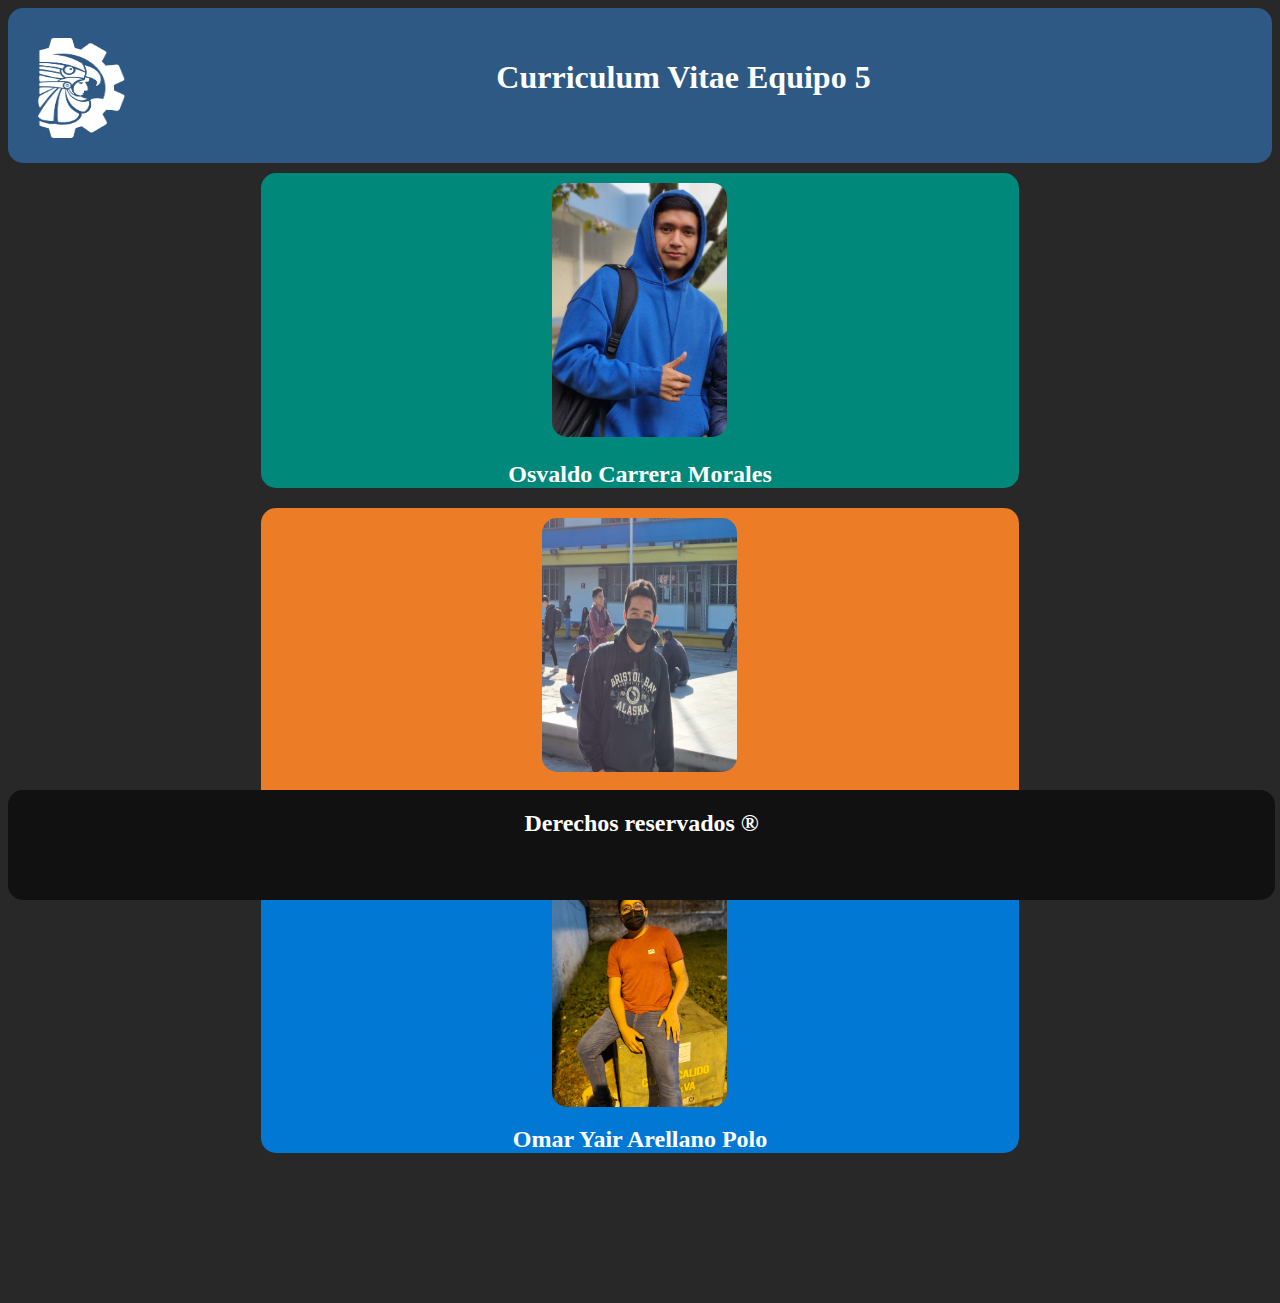
<file: index.html>
<!DOCTYPE html>
<html lang="es">

<head>

    <div id="header">
        <meta charset="UTF-8">
        <meta http-equiv="X-UA-Compatible" content="IE=edge">
        <meta name="viewport" content="width=device-width, initial-scale=1.0">
        <link href="css/index.css" rel="stylesheet" type="text/css">
        <title>Curriculum Vitae </title>
        <img src="img\tec.png" width="87" height="100" class="imgtec">
        <h1 id="titulo1">Curriculum Vitae Equipo 5</h1>
       
    </div>
</head>



<body>
    <div id="imgosvaldo"><a href="osvaldo.html"><img src="img\osvaldo.jpg" width="300" height="450" id="imgos"></a>
        <h2>Osvaldo Carrera Morales</h2>
    </div>

    <div id="imgangel">
        <a href="luis.html"><img src="img\angel.jpg" width="300" height="450" id="imgan"></a>
        <h2>Luis Angel Garcia Guerra</h2>
    </div>

    <div id="imgomar">
        <a href="omar.html"><img src="img\omar.jpg" width="300" height="450" id="imgom"></a>
        <h2>Omar Yair Arellano Polo</h2>
    </div>



    <footer id="pie">
        <h2>Derechos reservados ®</h2>
    </footer>
</body>

</html>
</file>
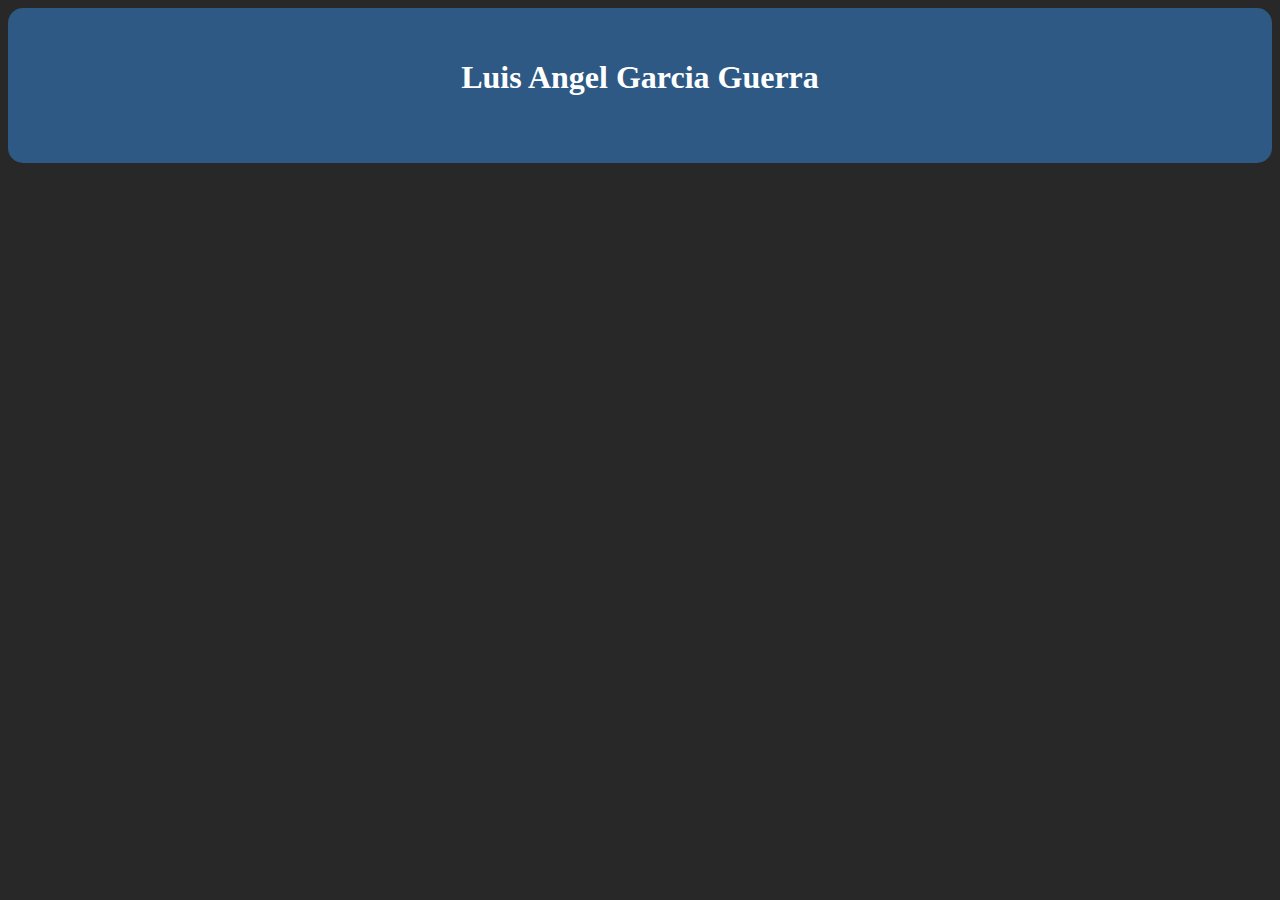
<file: angel.html>
<!DOCTYPE html>
<html lang="es">
<head>
    <div id="header">
    <meta charset="UTF-8">
    <meta http-equiv="X-UA-Compatible" content="IE=edge">
    <meta name="viewport" content="width=device-width, initial-scale=1.0">
    <link href="css/index.css" rel="stylesheet" type="text/css">
    <title>Luis Angel Garcia Guerra</title>
    <h1 id="titulo1">Luis Angel Garcia Guerra</h1>

</div>
</head>
<body>
    
</body>
</html>
</file>
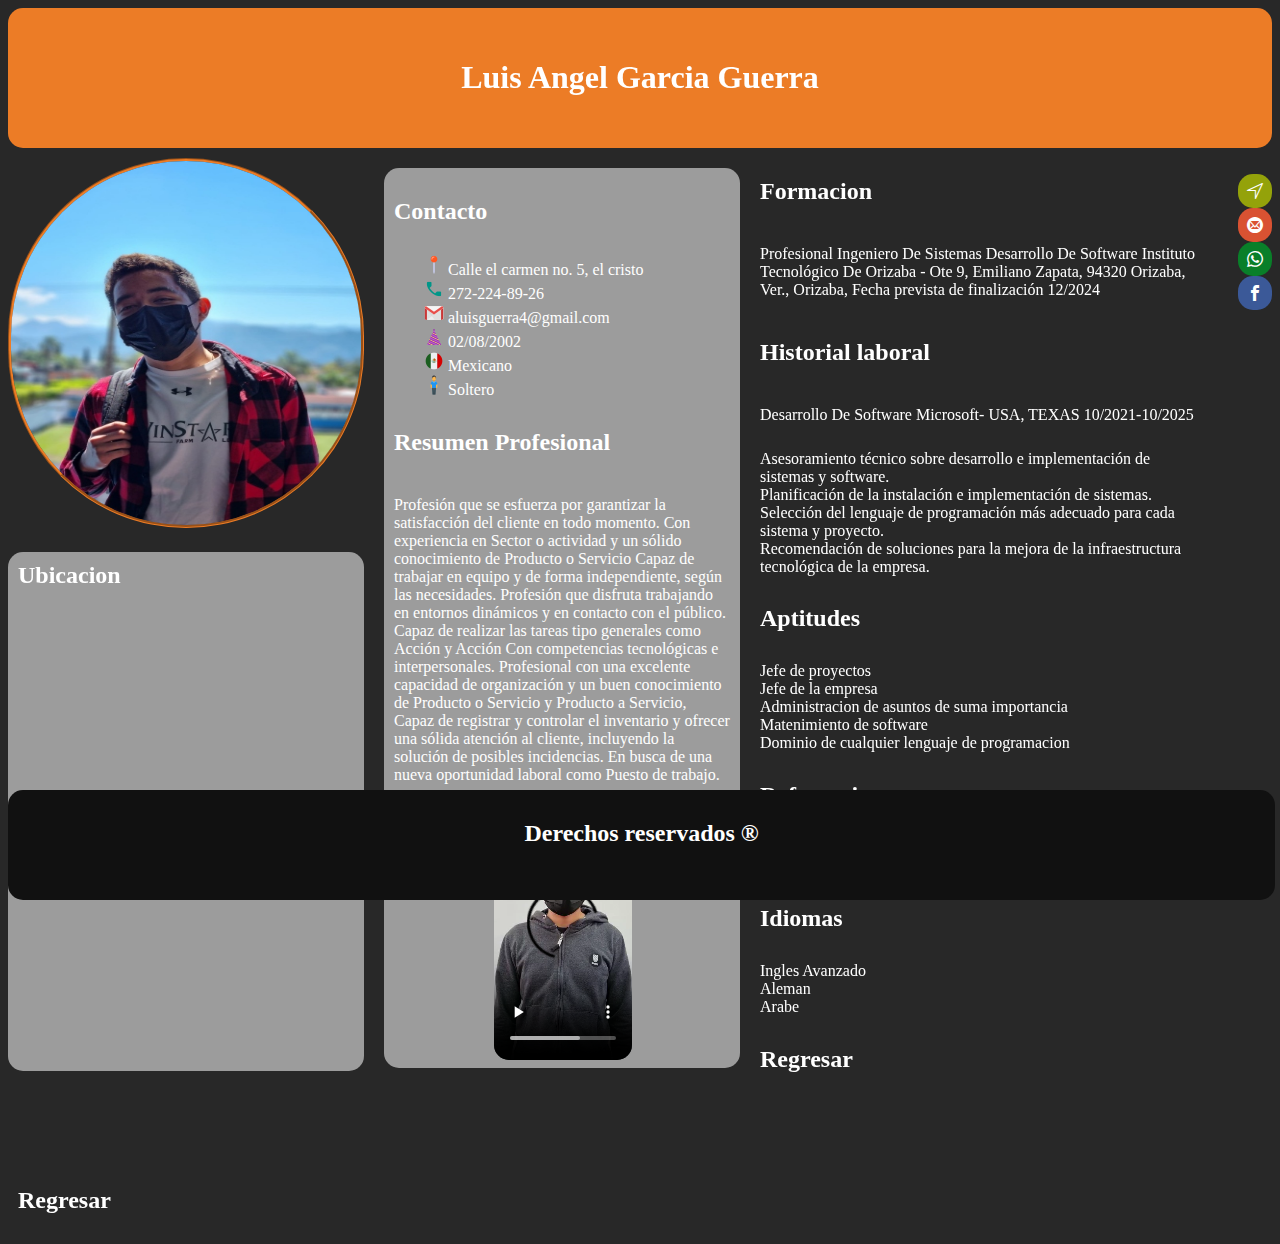
<file: luis.html>
<!DOCTYPE html>
<html lang="es">

<head>
    <div id="header">
        <meta charset="UTF-8">
        <meta http-equiv="X-UA-Compatible" content="IE=edge">
        <meta name="viewport" content="width=device-width, initial-scale=1.0">
        <link href="css/luis.css" rel="stylesheet" type="text/css">
        <link href="Social-bar/icomoon/Fonts.css" rel="stylesheet" type="text/css">
        <title>Luis Angel</title>
        <h1>Luis Angel Garcia Guerra</h1>

    </div>
</head>

<body>
    <div class="social">
        <ul>
            <li> <a href="https://www.google.com/maps?q=18.7236497,-97.2936454" target="_blank"
                    class="icon-compass"></a></li>
            <li> <a href="mailto:aluisguerra4@gmail.com" target="_blank" class="icon-mail4"></a></li>
            <li> <a href="https://api.whatsapp.com/send?phone=522722248926&fbclid=IwAR2_OENj7N80O2iKL_DftHWW6d8mBvDFg1yLJIs9BeEWnW0OVMDEyZ5LAU8"
                    target="_blank" class="icon-whatsapp"></a></li>
            <li> <a href="https://www.facebook.com/profile.php?id=100014261348815" target="_blank"
                    class="icon-facebook"></a></li>
        </ul>
    </div>


    <div id="fotoAN">
        <img src="img\fotoAN.jpg" id="imgAN">
        <div id="mp">
            <h2>Ubicacion</h2>

            <iframe id="mapita"
                src="https://www.google.com/maps/embed?pb=!1m17!1m12!1m3!1d3778.668593695145!2d-97.2958340851042!3d18.723649687291033!2m3!1f0!2f0!3f0!3m2!1i1024!2i768!4f13.1!3m2!1m1!2zMTjCsDQzJzI1LjEiTiA5N8KwMTcnMzcuMSJX!5e0!3m2!1ses-419!2smx!4v1677201300033!5m2!1ses-419!2smx"
                width="300" height="300" style="border:0;" allowfullscreen="" loading="lazy"
                referrerpolicy="no-referrer-when-downgrade"></iframe>
        </div>
    </div>

    <div id="contacto">
        <h2>Contacto</h2>
        <ol>
            <li><img src="img/icons8-mapa-de-pin-20.png"> Calle el carmen no. 5, el cristo</li>
            <li><img src="img/icons8-teléfono-20.png"> 272-224-89-26</li>
            <li><img src="img/icons8-gmail-20.png"> aluisguerra4@gmail.com</li>
            <li><img src="img/icons8-sombrero-de-fiesta-20.png"> 02/08/2002</li>
            <li><img src="img/icons8-mexico-20.png"> Mexicano</li>
            <li><img src="img/icons8-situación-del-hombre-20.png"> Soltero</li>
        </ol>

        <h2>Resumen Profesional</h2>
        <p>
            Profesión que se esfuerza por garantizar la
            satisfacción del cliente en todo momento. Con
            experiencia en Sector o actividad y un sólido
            conocimiento de Producto o Servicio Capaz de
            trabajar en equipo y de forma independiente,
            según las necesidades.
            Profesión que disfruta trabajando en entornos
            dinámicos y en contacto con el público. Capaz de
            realizar las tareas tipo generales como Acción y
            Acción Con competencias tecnológicas e
            interpersonales.
            Profesional con una excelente capacidad de
            organización y un buen conocimiento de Producto
            o Servicio y Producto a Servicio, Capaz de registrar
            y controlar el inventario y ofrecer una sólida
            atención al cliente, incluyendo la solución de
            posibles incidencias. En busca de una nueva
            oportunidad laboral como Puesto de trabajo.
        </p>

        <video id="videoOS" src="img/LA.mp4" controls></video>
    </div>

    <div id="formacion">

        <h2>Formacion</h2>
        <p>
            Profesional Ingeniero De Sistemas Desarrollo De Software Instituto
            Tecnológico De Orizaba - Ote 9, Emiliano Zapata, 94320 Orizaba, Ver.,
            Orizaba, Fecha prevista de finalización 12/2024
        </p>

        <h2>Historial laboral</h2>
        <p>
            Desarrollo De Software Microsoft- USA, TEXAS
            10/2021-10/2025
        </p>
        <ol>
            <li>Asesoramiento técnico sobre desarrollo e
                implementación de sistemas y software.</li>
            <li>Planificación de la instalación e implementación de
                sistemas.</li>
            <li>Selección del lenguaje de programación más
                adecuado para cada sistema y proyecto.</li>
            <li>Recomendación de soluciones para la mejora de la
                infraestructura tecnológica de la empresa.</li>

        </ol>

        <h2>Aptitudes</h2>
        <ol>
            <li>Jefe de proyectos</li>
            <li>Jefe de la empresa</li>
            <li>Administracion de asuntos de suma importancia</li>
            <li>Matenimiento de software</li>
            <li>Dominio de cualquier lenguaje de programacion</li>

        </ol>

        <h2>Referencias</h2>
        <ol>
            <li>Raquel Sánchez Andres (Referencia laboral) 2721019091</li>
            <li>Cuahutemoc Méndez Hernández (Referencia personal) 2722248927</li>
        </ol>

        <h2>Idiomas</h2>
        <ol>
            <li>Ingles Avanzado</li>
            <li>Aleman</li>
            <li>Arabe</li>
        </ol>

        <a href="index.html">
            <h2>Regresar</h2>
        </a>

    </div>
    <br>
    <br>
    <br>

    <a href="index.html">
        <h2>Regresar</h2>
    </a>

    </div>
    <footer id="pie">
        <h2>Derechos reservados ®</h2>
    </footer>




</body>


</html>
</file>
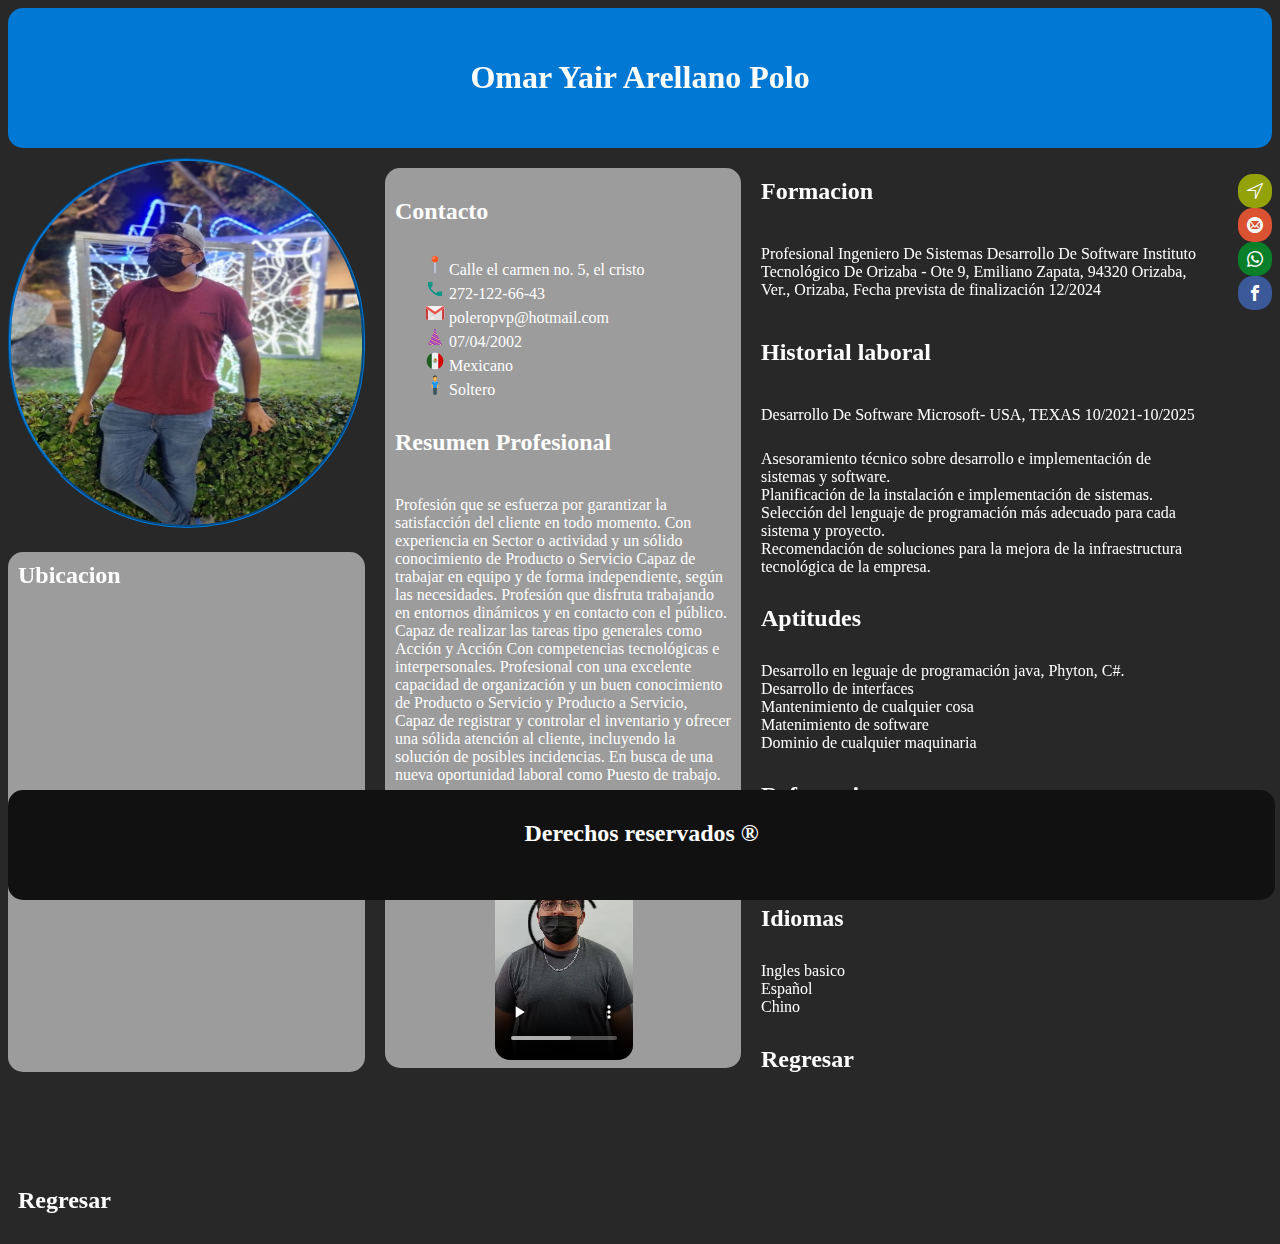
<file: omar.html>
<!DOCTYPE html>
<html lang="es">

<head>
    <div id="header">
        <meta charset="UTF-8">
        <meta http-equiv="X-UA-Compatible" content="IE=edge">
        <meta name="viewport" content="width=device-width, initial-scale=1.0">
        <link href="css/omar.css" rel="stylesheet" type="text/css">
        <link href="Social-bar/icomoon/Fonts.css" rel="stylesheet" type="text/css">
        <title>Omar Yair</title>
        <h1>Omar Yair Arellano Polo</h1>

    </div>
</head>

<body>
    <div class="social">
        <ul>
            <li> <a href="https://goo.gl/maps/jZoF7Lbx2oXd3nTv7" target="_blank" class="icon-compass"></a></li>
            <li> <a href="mailto:poleropvp@hotmail.com" target="_blank" class="icon-mail4"></a></li>
            <li> <a href="https://api.whatsapp.com/send?phone=522721226643&fbclid=IwAR2_OENj7N80O2iKL_DftHWW6d8mBvDFg1yLJIs9BeEWnW0OVMDEyZ5LAU8"
                    target="_blank" class="icon-whatsapp"></a></li>
            <li> <a href="https://www.facebook.com/omar.arellano.12914216?mibextid=ZbWKwL" target="_blank"
                    class="icon-facebook"></a></li>
        </ul>
    </div>


    <div id="fotoOM">
        <img src="img\fotoOM.jpg" id="imgOM">
        <div id="mp">
            <h2>Ubicacion</h2>
            <iframe id="mapita"
                src="https://www.google.com/maps/embed?pb=!1m17!1m12!1m3!1d3775.2856047610753!2d-97.12469128510193!3d18.874406787203988!2m3!1f0!2f0!3f0!3m2!1i1024!2i768!4f13.1!3m2!1m1!2zMTjCsDUyJzI3LjkiTiA5N8KwMDcnMjEuMCJX!5e0!3m2!1ses-419!2smx!4v1677198809652!5m2!1ses-419!2smx"
                width="300" height="300" style="border:0;" allowfullscreen="" loading="lazy"
                referrerpolicy="no-referrer-when-downgrade"></iframe>
        </div>
    </div>

    <div id="contacto">
        <h2>Contacto</h2>
        <ol>
            <li><img src="img/icons8-mapa-de-pin-20.png"> Calle el carmen no. 5, el cristo</li>
            <li><img src="img/icons8-teléfono-20.png"> 272-122-66-43</li>
            <li><img src="img/icons8-gmail-20.png"> poleropvp@hotmail.com</li>
            <li><img src="img/icons8-sombrero-de-fiesta-20.png"> 07/04/2002</li>
            <li><img src="img/icons8-mexico-20.png"> Mexicano</li>
            <li><img src="img/icons8-situación-del-hombre-20.png"> Soltero</li>
        </ol>

        <h2>Resumen Profesional</h2>
        <p>
            Profesión que se esfuerza por garantizar la
            satisfacción del cliente en todo momento. Con
            experiencia en Sector o actividad y un sólido
            conocimiento de Producto o Servicio Capaz de
            trabajar en equipo y de forma independiente,
            según las necesidades.
            Profesión que disfruta trabajando en entornos
            dinámicos y en contacto con el público. Capaz de
            realizar las tareas tipo generales como Acción y
            Acción Con competencias tecnológicas e
            interpersonales.
            Profesional con una excelente capacidad de
            organización y un buen conocimiento de Producto
            o Servicio y Producto a Servicio, Capaz de registrar
            y controlar el inventario y ofrecer una sólida
            atención al cliente, incluyendo la solución de
            posibles incidencias. En busca de una nueva
            oportunidad laboral como Puesto de trabajo.
        </p>

        <video id="videoOS" src="img/OP.mp4" controls></video>
    </div>

    <div id="formacion">

        <h2>Formacion</h2>
        <p>
            Profesional Ingeniero De Sistemas Desarrollo De Software Instituto
            Tecnológico De Orizaba - Ote 9, Emiliano Zapata, 94320 Orizaba, Ver.,
            Orizaba, Fecha prevista de finalización 12/2024
        </p>

        <h2>Historial laboral</h2>
        <p>
            Desarrollo De Software Microsoft- USA, TEXAS
            10/2021-10/2025
        </p>
        <ol>
            <li>Asesoramiento técnico sobre desarrollo e
                implementación de sistemas y software.</li>
            <li>Planificación de la instalación e implementación de
                sistemas.</li>
            <li>Selección del lenguaje de programación más
                adecuado para cada sistema y proyecto.</li>
            <li>Recomendación de soluciones para la mejora de la
                infraestructura tecnológica de la empresa.</li>

        </ol>

        <h2>Aptitudes</h2>
        <ol>
            <li>Desarrollo en leguaje de programación java, Phyton, C#.</li>
            <li>Desarrollo de interfaces</li>
            <li>Mantenimiento de cualquier cosa</li>
            <li>Matenimiento de software</li>
            <li>Dominio de cualquier maquinaria</li>

        </ol>

        <h2>Referencias</h2>
        <ol>
            <li>Adriana Arellano velazquez (Referencia laboral) 2728906745</li>
            <li>Sebastian Arellano Velazquez(Referencia personal) 2721248010</li>
        </ol>

        <h2>Idiomas</h2>
        <ol>
            <li>Ingles basico</li>
            <li>Español</li>
            <li>Chino</li>
        </ol>

        <a href="index.html">
            <h2>Regresar</h2>
        </a>

    </div>

    <br>
    <br>
    <br>

    <a href="index.html">
        <h2>Regresar</h2>
    </a>

    </div>
    <footer id="pie">
        <h2>Derechos reservados ®</h2>
    </footer>



</body>


</html>
</file>
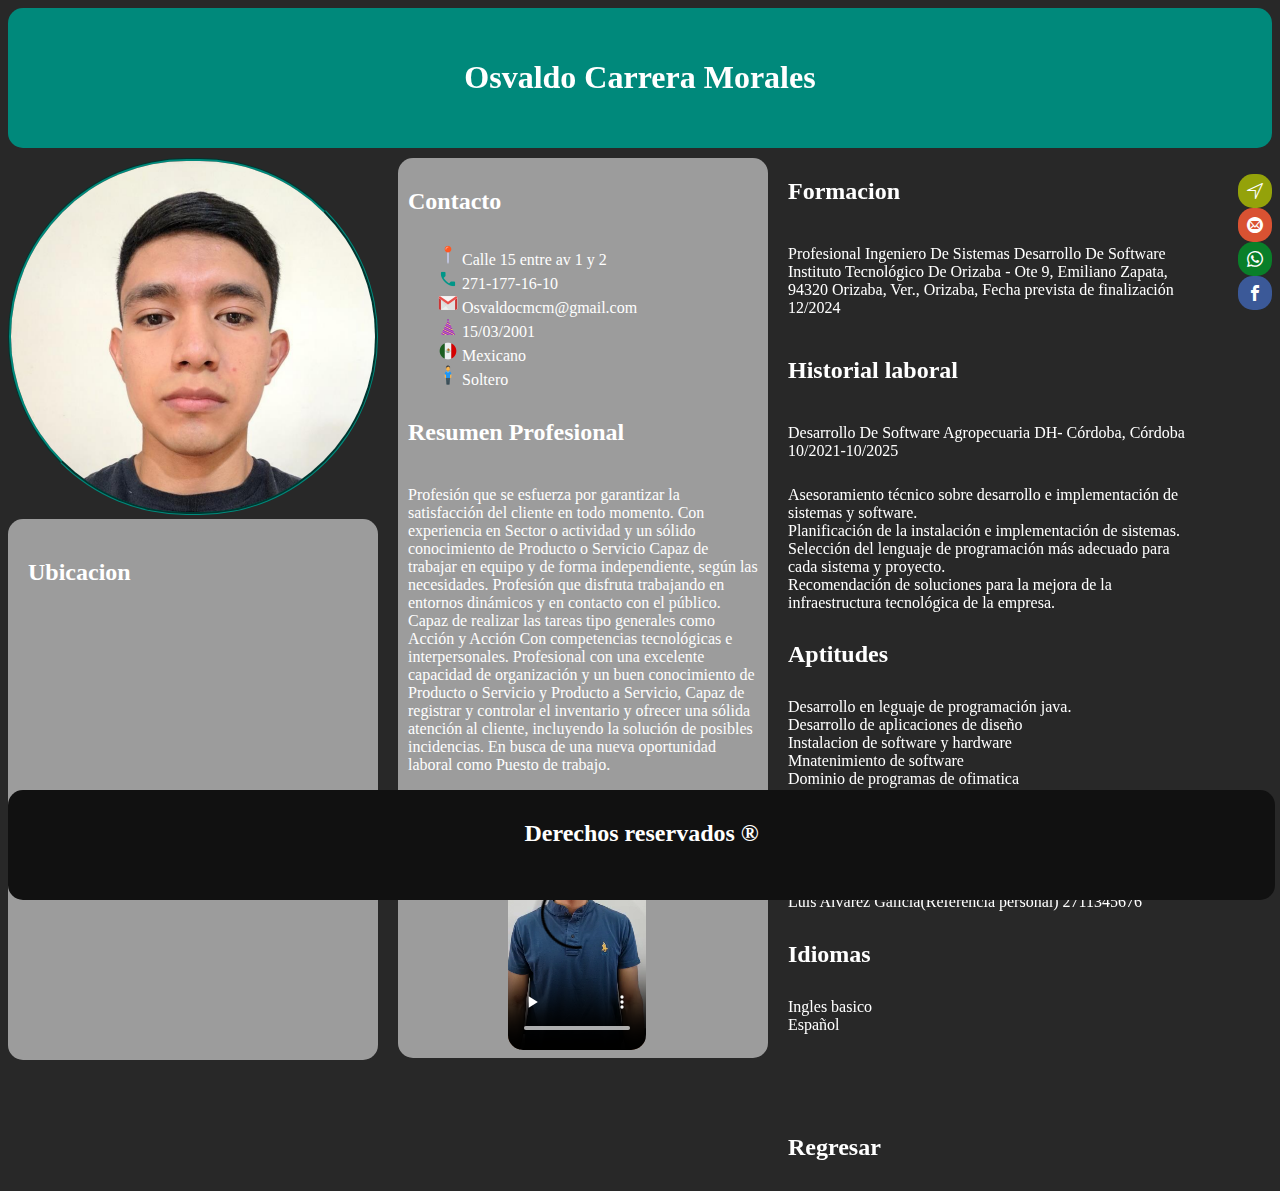
<file: osvaldo.html>
<!DOCTYPE html>
<html lang="es">

<head>
    <div id="header">
        <meta charset="UTF-8">
        <meta http-equiv="X-UA-Compatible" content="IE=edge">
        <meta name="viewport" content="width=device-width, initial-scale=1.0">
        <link href="css/osvaldo.css" rel="stylesheet" type="text/css">
        <link href="Social-bar/icomoon/Fonts.css" rel="stylesheet" type="text/css">
        <title>Osvaldo Carrera</title>
        <h1>Osvaldo Carrera Morales</h1>

    </div>
</head>

<body>
    <div class="social">
        <ul>
            <li> <a href="https://goo.gl/maps/DTztJKPt6pHHSRTC9" target="_blank" class="icon-compass"></a></li>
            <li> <a href="mailto:osvaldocmcm@gmail.com" target="_blank" class="icon-mail4"></a></li>
            <li> <a href="https://api.whatsapp.com/send?phone=522711771610&fbclid=IwAR2_OENj7N80O2iKL_DftHWW6d8mBvDFg1yLJIs9BeEWnW0OVMDEyZ5LAU8"
                    target="_blank" class="icon-whatsapp"></a></li>
            <li> <a href="https://www.facebook.com/osvaldo.carrera.587?mibextid=ZbWKwL" target="_blank" class="icon-facebook"></a></li>
        </ul>
    </div>


    <div id="fotoOS">
        <img src="img\fotoOS.jpg" id="imgOS">
        <div id="mp">
            <h2>Ubicacion</h2>
            <iframe id="mapita"
                src="https://www.google.com/maps/embed?pb=!1m18!1m12!1m3!1d60398.85636096737!2d-96.97511082585629!3d18.890251881261825!2m3!1f0!2f0!3f0!3m2!1i1024!2i768!4f13.1!3m3!1m2!1s0x85c48d0a7f1257b3%3A0xbb08406c12837e32!2zQ8OzcmRvYmEsIFZlci4!5e0!3m2!1ses-419!2smx!4v1677127541195!5m2!1ses-419!2smx"
                width="300" height="300" style="border:0;" allowfullscreen="" loading="lazy"
                referrerpolicy="no-referrer-when-downgrade"></iframe>
        </div>
    </div>

    <div id="contacto">
        <h2>Contacto</h2>
        <ol>
            <li><img src="img/icons8-mapa-de-pin-20.png"> Calle 15 entre av 1 y 2</li>
            <li><img src="img/icons8-teléfono-20.png"> 271-177-16-10</li>
            <li><img src="img/icons8-gmail-20.png"> Osvaldocmcm@gmail.com</li>
            <li><img src="img/icons8-sombrero-de-fiesta-20.png"> 15/03/2001</li>
            <li><img src="img/icons8-mexico-20.png"> Mexicano</li>
            <li><img src="img/icons8-situación-del-hombre-20.png"> Soltero</li>
        </ol>

        <h2>Resumen Profesional</h2>
        <p>
            Profesión que se esfuerza por garantizar la
            satisfacción del cliente en todo momento. Con
            experiencia en Sector o actividad y un sólido
            conocimiento de Producto o Servicio Capaz de
            trabajar en equipo y de forma independiente,
            según las necesidades.
            Profesión que disfruta trabajando en entornos
            dinámicos y en contacto con el público. Capaz de
            realizar las tareas tipo generales como Acción y
            Acción Con competencias tecnológicas e
            interpersonales.
            Profesional con una excelente capacidad de
            organización y un buen conocimiento de Producto
            o Servicio y Producto a Servicio, Capaz de registrar
            y controlar el inventario y ofrecer una sólida
            atención al cliente, incluyendo la solución de
            posibles incidencias. En busca de una nueva
            oportunidad laboral como Puesto de trabajo.
        </p>

        <video id="videoOS" src="img/OS.mp4" controls></video>
    </div>

    <div id="formacion">

        <h2>Formacion</h2>
        <p>
            Profesional Ingeniero De Sistemas Desarrollo De Software Instituto
            Tecnológico De Orizaba - Ote 9, Emiliano Zapata, 94320 Orizaba, Ver.,
            Orizaba, Fecha prevista de finalización 12/2024
        </p>

        <h2>Historial laboral</h2>
        <p>
            Desarrollo De Software Agropecuaria DH- Córdoba, Córdoba
            10/2021-10/2025
        </p>
        <ol>
            <li>Asesoramiento técnico sobre desarrollo e
                implementación de sistemas y software.</li>
            <li>Planificación de la instalación e implementación de
                sistemas.</li>
            <li>Selección del lenguaje de programación más
                adecuado para cada sistema y proyecto.</li>
            <li>Recomendación de soluciones para la mejora de la
                infraestructura tecnológica de la empresa.</li>

        </ol>

        <h2>Aptitudes</h2>
        <ol>
            <li>Desarrollo en leguaje de programación java.</li>
            <li>Desarrollo de aplicaciones de diseño</li>
            <li>Instalacion de software y hardware</li>
            <li>Mnatenimiento de software</li>
            <li>Dominio de programas de ofimatica</li>

        </ol>

        <h2>Referencias</h2>
        <ol>
            <li>Ignacia Serna Dominguez(Referencia laboral) 2711064901</li>
            <li>Luis Alvarez Galicia(Referencia personal) 2711345676</li>
        </ol>

        <h2>Idiomas</h2>
        <ol>
            <li>Ingles basico</li>
            <li>Español</li>
        </ol>

        <br>
        <br>
        <br>
     
        <a href="index.html">
            <h2>Regresar</h2>
        </a>

    </div>
    <footer id="pie">
        <h2>Derechos reservados ®</h2>
</footer>
</body>



</html>
</file>
<file: css/index.css>
@charset "utf-8";

#header {
    color: white;
    text-align: center;
    background-color: #2e5984;
    padding: 30px;
    margin-bottom: 10px;
    border-radius: 15px;
    padding-bottom: 45px;

}

#header .imgtec{
    float: left;
}


#imgos {
    width: 175px;
    height: 254px;
    border-radius: 15px;
}

#imgomar {
    background-color: #0078d4;
    border-radius: 15px;
    margin-bottom: 150px;
    display: block;
    width: 60%;
    margin-left: auto;
    margin-right: auto;
    padding-top: 10px;
    text-align: center;

}


#imgangel {
    background-color: #ec7c26;
    border-radius: 15px;
    display: block;
    width: 60%;
    margin-left: auto;
    margin-right: auto;
    padding-top: 10px;
    text-align: center;

}

#imgosvaldo {
    background-color: #00897b;
    border-radius: 15px;
    display: block;
    width: 60%;
    margin-left: auto;
    margin-right: auto;
    padding-top: 10px;
    text-align: center;

}


#imgan {
    width: 195px;
    height: 254px;
    border-radius: 15px;
    

}

#imgom {
    width: 175px;
    height: 254px;
    border-radius: 15px;
    display: block;
    margin-left: auto;
    margin-right: auto;
    

}

#pie {
    position: fixed;
    bottom: 0;
    width: 99%;
    height: 50px;
    padding-bottom: 60px;
    background: #111;
    z-index: 2000;
    border-radius: 15px;
    text-align: center;

}

h2 {
    color: white;
}

body {
    background-color: #282828;
}
</file>
<file: css/luis.css>
@charset "utf-8";


#header {
    color: white;
    text-align: center;
    background-color: #ec7c26;
    padding: 30px;
    margin-bottom: 10px;
    border-radius: 15px;

}

#titulo1 {
    color: white;
    text-align: center;
    margin: 50px;
    padding-left: 510px;
}

body {

    background-color: #282828;

}


#contacto {
    color: white;
    position: static;
    width: 356px;
    height: 900px;
    background-color: #9c9c9c;
    float: left;
    margin-right: 20px;
    list-style: none;
    border-radius: 15px;
    margin-top: 10px;


}

#formacion {
    color: white;
    list-style: none;

}

li {
    list-style: none;
}

#fotoAN {
    position: static;
    float: left;
    margin-right: 20px;


}

#imgAN {
    height: 364px;
    width: 350px;
    border-radius: 210px;
    border-style: groove;
    border-color: #ec7c26;
}



p {
    padding: 10px;
}

h2 {
    padding: 10px;
    color: white;
}

#mp {
    background-color: #9c9c9c;
    border-radius: 15px;
    position: relative;
    padding-bottom: 148px;
}

#mapita {
    position: relative;
    left: 25px;
    border-radius: 15px;
}

#videoOS {
    height: 250px;
    border-radius: 15px;
    margin-left: 110px;
}

#Contacto {
    margin-top: 70px;
    background-color: #ec7c26;
    padding: 30px;
    border-radius: 15px;
    text-align: center;
}

a {
    text-decoration: none;
}

#pie {
    position: fixed;
    bottom: 0;
    width: 99%;
    height: 50px;
    padding-bottom: 60px;
    background: #111;
    z-index: 2000;
    border-radius: 15px;
    text-align: center;

}

/*social style*/

.social{
    float: right;
    padding-bottom: 300px;
}


.social ul {
    list-style: none;
}

.social ul li a {
    display: inline-block;
    color: #fff;
    background: #000;
    padding: 9px;
    text-decoration: none;
    transition: 0.8s ease;
    border-radius: 15px;
    
}

.social ul li .icon-facebook {
    background: #3b5998;
}

.social ul li .icon-whatsapp {
    background: #097F29;
}

.social ul li .icon-mail4 {
    background: #d95232;

}

.social ul li .icon-compass {
    background: #94A20A;
}

.social ul li a:hover {
    padding: 13px 13px;
    background: black;
}
</file>
<file: Social-bar/icomoon/Fonts.css>
@font-face {
  font-family: 'icomoon';
  src:  url('fonts/icomoon.eot?zftutz');
  src:  url('fonts/icomoon.eot?zftutz#iefix') format('embedded-opentype'),
    url('fonts/icomoon.ttf?zftutz') format('truetype'),
    url('fonts/icomoon.woff?zftutz') format('woff'),
    url('fonts/icomoon.svg?zftutz#icomoon') format('svg');
  font-weight: normal;
  font-style: normal;
  font-display: block;
}

[class^="icon-"], [class*=" icon-"] {
  /* use !important to prevent issues with browser extensions that change fonts */
  font-family: 'icomoon' !important;
  speak: never;
  font-style: normal;
  font-weight: normal;
  font-variant: normal;
  text-transform: none;
  line-height: 1;

  /* Better Font Rendering =========== */
  -webkit-font-smoothing: antialiased;
  -moz-osx-font-smoothing: grayscale;
}

.icon-compass:before {
  content: "\e949";
}
.icon-mail4:before {
  content: "\ea86";
}
.icon-facebook:before {
  content: "\ea90";
}
.icon-whatsapp:before {
  content: "\ea93";
}
</file>
<file: css/omar.css>
@charset "utf-8";


#header {
    color: white;
    text-align: center;
    background-color: #0078d4;
    padding: 30px;
    margin-bottom: 10px;
    border-radius: 15px;

}

#titulo1 {
    color: white;
    text-align: center;
    margin: 50px;
    padding-left: 510px;
}

body {

    background-color: #282828;

}


#contacto {
    color: white;
    position: static;
    width: 356px;
    height: 900px;
    background-color: #9c9c9c;
    float: left;
    margin-right: 20px;
    list-style: none;
    border-radius: 15px;
    margin-top: 10px;


}

#formacion {
    color: white;
    list-style: none;

}

li {
    list-style: none;
}

#fotoOM {
    position: static;
    float: left;
    margin-right: 20px;


}

#imgOM {
    height: 364px;
    width: 351px;
    border-radius: 210px;
    border-style: groove;
    border-color: #0078d4;
}



p {
    padding: 10px;
}

h2 {
    padding: 10px;
    color: white;
}

#mp {
    background-color: #9c9c9c;
    border-radius: 15px;
    position: relative;
    padding-bottom: 149px;
}

#mapita {
    position: relative;
    left: 25px;
    border-radius: 15px;
}

#videoOS {
    height: 250px;
    border-radius: 15px;
    margin-left: 110px;
}

#Contacto {
    margin-top: 70px;
    background-color: #0078d4;
    padding: 30px;
    border-radius: 15px;
    text-align: center;
}

a {
    text-decoration: none;
}

#pie {
    position: fixed;
    bottom: 0;
    width: 99%;
    height: 50px;
    padding-bottom: 60px;
    background: #111;
    z-index: 2000;
    border-radius: 15px;
    text-align: center;

}

/*social style*/

.social{
    float: right;
    padding-bottom: 300px;
}


.social ul {
    list-style: none;
}

.social ul li a {
    display: inline-block;
    color: #fff;
    background: #000;
    padding: 9px;
    text-decoration: none;
    transition: 0.8s ease;
    border-radius: 15px;
    
}

.social ul li .icon-facebook {
    background: #3b5998;
}

.social ul li .icon-whatsapp {
    background: #097F29;
}

.social ul li .icon-mail4 {
    background: #d95232;

}

.social ul li .icon-compass {
    background: #94A20A;
}

.social ul li a:hover {
    padding: 13px 13px;
    background: black;
}
</file>
<file: css/osvaldo.css>
@charset "utf-8";


#header {
    color: white;
    text-align: center;
    background-color: #00897b;
    padding: 30px;
    margin-bottom: 10px;
    border-radius: 15px;

}

#titulo1 {
    color: white;
    text-align: center;
    margin: 50px;
    padding-left: 510px;
}

body {

    background-color: #282828;

}


#contacto {
    color: white;
    position: static;
    width: 370px;
    height: 900px;
    background-color: #9c9c9c;
    float: left;
    margin-right: 20px;
    list-style: none;
    border-radius: 15px;
    margin-bottom: 120px;
}

#formacion {
    color: white;
    list-style: none;

}

li {
    list-style: none;
}

#fotoOS {
    position: static;
    float: left;
    margin-right: 20px;


}



#imgOS {
    border-radius: 210px;
    border-style: groove;
    border-color: #00897b;
}



p {
    padding: 10px;
}

h2 {
    padding: 10px;
    color: white;
}

#mp {
    background-color: #9c9c9c;
    margin-bottom: 10px;
    padding: 10px;
    border-radius: 15px;
    position: relative;
    padding-bottom: 140px;
}

#mapita {
    position: relative;
    left: 25px;
    border-radius: 15px;
}

#videoOS {
    height: 250px;
    border-radius: 15px;
    margin-left: 110px;
}

#pie {
    position: fixed;
    bottom: 0;
    width: 99%;
    height: 50px;
    padding-bottom: 60px;
    background: #111;
    z-index: 2000;
    border-radius: 15px;
    text-align: center;

}


a {
    text-decoration: none;
}



/*social style*/

.social {
    float: right;
    padding-bottom: 300px;
}


.social ul {
    list-style: none;
}

.social ul li a {
    display: inline-block;
    color: #fff;
    background: #000;
    padding: 9px;
    text-decoration: none;
    transition: 0.8s ease;
    border-radius: 15px;

}

.social ul li .icon-facebook {
    background: #3b5998;
}

.social ul li .icon-whatsapp {
    background: #097F29;
}

.social ul li .icon-mail4 {
    background: #d95232;

}

.social ul li .icon-compass {
    background: #94A20A;
}

.social ul li a:hover {
    padding: 13px 13px;
    background: black;
}
</file>
